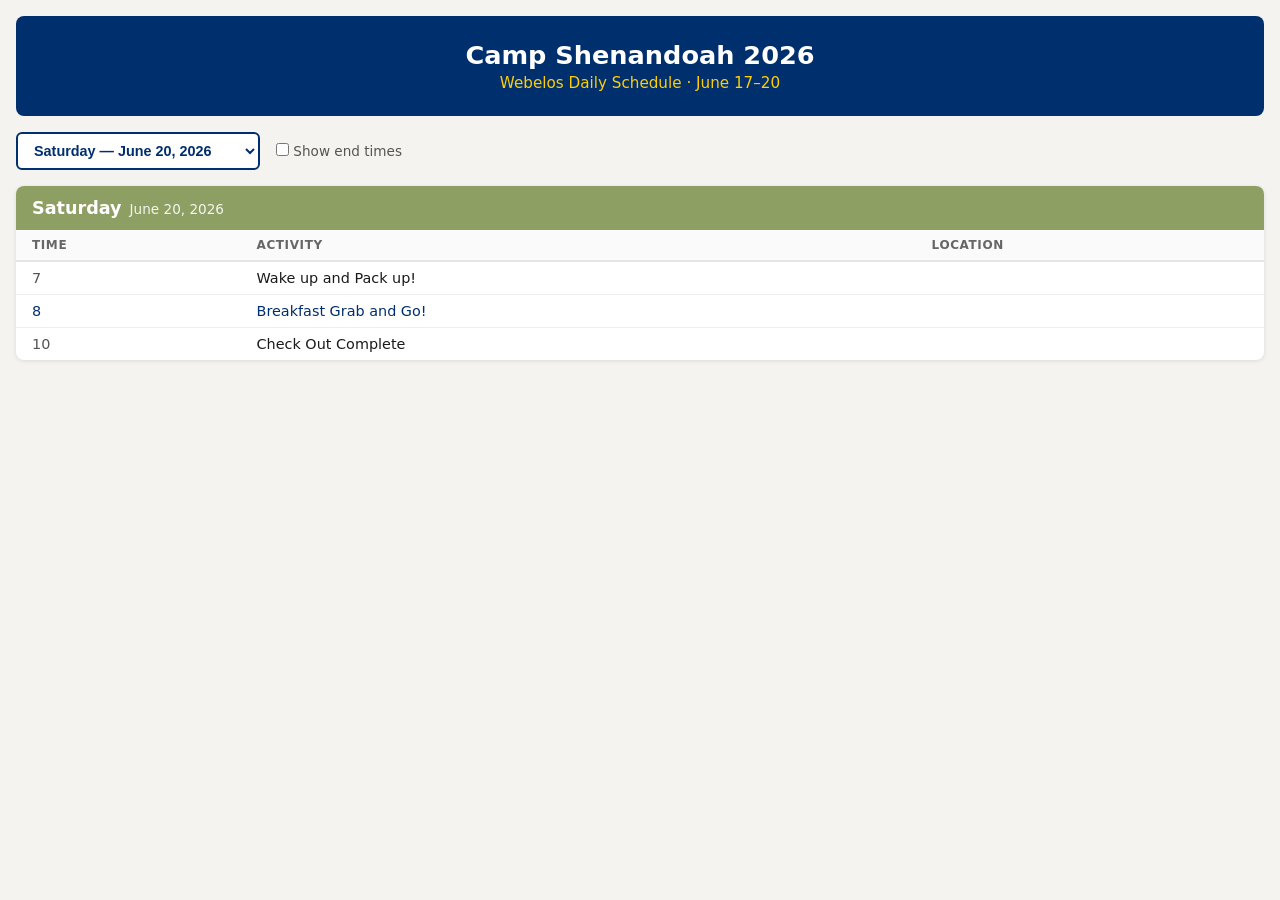
<file: webelos-schedule/2026/index.html>
<!DOCTYPE html>
<html lang="en">
<head>
  <meta charset="UTF-8">
  <meta name="viewport" content="width=device-width, initial-scale=1.0">
  <title>Webelos Camp Shenandoah 2026 - Daily Schedule</title>
  <link rel="stylesheet" href="scouts.css">
  <style>
    @page { size: landscape; margin: 0.4in; }

    * { box-sizing: border-box; margin: 0; padding: 0; }

    body {
      font-family: system-ui, -apple-system, sans-serif;
      background: #f4f3f0;
      color: #1a1a1a;
      padding: 1rem;
    }

    header {
      text-align: center;
      padding: 1.5rem 1rem;
      background: var(--cub-blue);
      color: white;
      border-radius: 8px;
      margin-bottom: 1rem;
    }

    header h1 {
      font-size: 1.6rem;
      margin-bottom: 0.25rem;
    }

    header p {
      color: var(--cub-yellow);
      font-size: 0.95rem;
    }

    /* Nav */
    nav {
      display: flex;
      align-items: center;
      gap: 1rem;
      margin-bottom: 1rem;
    }

    nav label {
      font-size: 0.85rem;
      color: #555;
      cursor: pointer;
      user-select: none;
    }

    nav select {
      padding: 0.5rem 0.75rem;
      border: 2px solid var(--cub-blue);
      background: white;
      color: var(--cub-blue);
      font-weight: 600;
      font-size: 0.9rem;
      border-radius: 6px;
      cursor: pointer;
    }

    /* Single-day view */
    .day-view { display: none; }
    .day-view.visible { display: block; }

    .day-card {
      background: white;
      border-radius: 8px;
      overflow: hidden;
      box-shadow: 0 1px 4px rgba(0,0,0,0.1);
    }

    .day-card h2 {
      padding: 0.75rem 1rem;
      background: var(--webelos);
      color: white;
      font-size: 1.1rem;
    }

    .day-card h2 span {
      font-weight: 400;
      font-size: 0.85rem;
      opacity: 0.9;
      margin-left: 0.5rem;
    }

    .event-table {
      width: 100%;
      border-collapse: collapse;
    }

    .event-table th {
      text-align: left;
      padding: 0.5rem 1rem;
      font-size: 0.75rem;
      text-transform: uppercase;
      letter-spacing: 0.05em;
      color: #666;
      border-bottom: 2px solid #e5e5e5;
      background: #fafafa;
    }

    .event-table td {
      padding: 0.5rem 1rem;
      border-bottom: 1px solid #eee;
      font-size: 0.9rem;
    }

    .event-table tr:last-child td { border-bottom: none; }

    .event-table .time-col { white-space: nowrap; color: #555; width: auto; }
    .event-table .activity-col { font-weight: 500; }
    .event-table .location-col { color: #666; font-size: 0.85rem; }

    .event-table tr.activity-slot { background: #fffbe6; }
    .event-table tr.activity-slot .activity-col[contenteditable] {
      cursor: text;
      border-bottom: 1px dashed #cca;
      min-width: 80px;
    }
    .event-table tr.activity-slot .activity-col[contenteditable]:focus {
      outline: 2px solid var(--cub-yellow);
      outline-offset: -1px;
      background: #fff9d6;
    }
    .event-table tr.meal-slot td { color: var(--cub-blue); }

    /* All-days grid view */
    .grid-view { display: none; }
    .grid-view.visible { display: grid; grid-template-columns: repeat(4, 1fr); gap: 0.75rem; }

    .grid-view .day-card h2 { font-size: 0.95rem; padding: 0.6rem 0.75rem; }
    .grid-view .event-table th { padding: 0.35rem 0.6rem; font-size: 0.65rem; }
    .grid-view .event-table td { padding: 0.3rem 0.6rem; font-size: 0.75rem; }
    .grid-view .event-table .time-col { width: auto; }

    /* Responsive */
    @media (max-width: 900px) {
      .grid-view.visible { grid-template-columns: repeat(2, 1fr); }
    }

    @media (max-width: 550px) {
      .grid-view.visible { grid-template-columns: 1fr; }
      header h1 { font-size: 1.2rem; }
      nav button { padding: 0.4rem 0.8rem; font-size: 0.8rem; }
    }

    /* Print */
    @media print {
      body { background: white; padding: 0; font-size: 7pt; }
      header { padding: 0.2rem; border-radius: 0; margin-bottom: 0.2rem; }
      header h1 { font-size: 10pt; margin-bottom: 0; }
      header p { font-size: 7pt; }
      nav { display: none; }
      .day-view { display: none !important; }
      .grid-view { display: grid !important; grid-template-columns: repeat(4, 1fr); gap: 0.1rem; }
      .grid-view .day-card { box-shadow: none; border: 1px solid #ccc; break-inside: avoid; }
      .grid-view .day-card h2 { font-size: 7pt; padding: 0.15rem 0.3rem; }
      .grid-view .day-card h2 span { font-size: 6pt; }
      .grid-view .event-table th { padding: 0.1rem 0.25rem; font-size: 6pt; }
      .grid-view .event-table td { padding: 0.1rem 0.25rem; font-size: 7pt; line-height: 1.3; }
      .grid-view .event-table td { font-size: 7pt; }
      .grid-view .event-table th { font-size: 5.5pt; }
    }
  </style>
</head>
<body>
  <header>
    <h1>Camp Shenandoah 2026</h1>
    <p>Webelos Daily Schedule &middot; June 17&ndash;20</p>
  </header>

  <nav>
    <select id="day-select"></select>
    <label><input type="checkbox" id="show-end-times"> Show end times</label>
  </nav>
  <main id="content"></main>

  <script>
    const MEALS = ['Breakfast', 'Lunch', 'Supper', 'Breakfast Grab and Go!'];
    const ACTIVITIES = ['Activity 1', 'Activity 2', 'Activity 3', 'Activity 4'];
    const LS_KEY = 'camp-shenandoah-2026-activities';

    function loadActivities() {
      try { return JSON.parse(localStorage.getItem(LS_KEY)) || {}; } catch { return {}; }
    }

    function saveActivity(slot, value) {
      const data = loadActivities();
      data[slot] = value;
      localStorage.setItem(LS_KEY, JSON.stringify(data));
    }

    function getActivityLabel(slot) {
      const data = loadActivities();
      return data[slot] || slot;
    }

    let programAreaMap = {};

    function lookupArea(programName) {
      return programAreaMap[programName] || '';
    }

    function formatTime(t) {
      const [h, m] = t.split(':').map(Number);
      const h12 = h % 12 || 12;
      return m === 0 ? `${h12}` : `${h12}:${String(m).padStart(2, '0')}`;
    }

    let showEndTimes = false;

    function timeRange(ev) {
      if (!showEndTimes || !ev.end_time) return formatTime(ev.start_time);
      return `${formatTime(ev.start_time)}\u2013${formatTime(ev.end_time)}`;
    }

    function rowClass(ev) {
      if (ACTIVITIES.includes(ev.activity)) return 'activity-slot';
      if (MEALS.includes(ev.activity)) return 'meal-slot';
      return '';
    }

    function buildTable(events, compact) {
      let rows = events.map(ev => {
        const cls = rowClass(ev);
        const isSlot = ACTIVITIES.includes(ev.activity);
        const label = isSlot ? getActivityLabel(ev.activity) : ev.activity;
        const editable = isSlot ? ` contenteditable="true" data-slot="${ev.activity}" title="Click to edit"` : '';
        const location = isSlot ? lookupArea(label) : (ev.location || '');
        const loc = compact ? '' : `<td class="location-col"${isSlot ? ` data-loc-for="${ev.activity}"` : ''}>${location}</td>`;
        return `<tr class="${cls}">
          <td class="time-col">${timeRange(ev)}</td>
          <td class="activity-col"${editable}>${label}</td>
          ${loc}
        </tr>`;
      }).join('');
      const locHeader = compact ? '' : '<th>Location</th>';
      return `<table class="event-table">
        <thead><tr><th>Time</th><th>Activity</th>${locHeader}</tr></thead>
        <tbody>${rows}</tbody>
      </table>`;
    }

    function buildDayCard(dayName, dayData, compact) {
      return `<div class="day-card">
        <h2>${dayName}<span>${dayData.date}</span></h2>
        ${buildTable(dayData.events, compact)}
      </div>`;
    }

    // Seed localStorage from scout.json if not already populated
    if (!localStorage.getItem(LS_KEY)) {
      fetch('scout.json')
        .then(r => r.json())
        .then(scout => {
          const data = {};
          for (const [slot, info] of Object.entries(scout)) {
            data[slot] = info.program;
          }
          localStorage.setItem(LS_KEY, JSON.stringify(data));
          location.reload();
        })
        .catch(() => {});
    }

    Promise.all([
      fetch('daily-schedule.json').then(r => r.json()),
      fetch('program-areas.json').then(r => r.json())
    ]).then(([schedule, programAreas]) => {
        programAreas.forEach(p => { programAreaMap[p.program] = p.area; });
        const days = Object.keys(schedule);
        const select = document.getElementById('day-select');
        const content = document.getElementById('content');

        // Populate dropdown
        days.forEach(day => {
          const opt = document.createElement('option');
          opt.value = day;
          opt.textContent = `${day} — ${schedule[day].date}`;
          select.appendChild(opt);
        });
        const allOpt = document.createElement('option');
        allOpt.value = 'all';
        allOpt.textContent = 'All Days';
        select.appendChild(allOpt);

        // Create day views
        days.forEach(day => {
          const div = document.createElement('div');
          div.className = 'day-view';
          div.id = `view-${day}`;
          div.innerHTML = buildDayCard(day, schedule[day], false);
          content.appendChild(div);
        });

        function buildGridHTML() {
          return days.map(d => buildDayCard(d, schedule[d], true)).join('');
        }

        // Create grid view
        const gridDiv = document.createElement('div');
        gridDiv.className = 'grid-view';
        gridDiv.id = 'view-all';
        gridDiv.innerHTML = buildGridHTML();
        content.appendChild(gridDiv);

        function showView(dayKey) {
          document.querySelectorAll('.day-view, .grid-view').forEach(el => el.classList.remove('visible'));
          const target = document.getElementById(`view-${dayKey}`);
          if (target) target.classList.add('visible');
          select.value = dayKey;
        }

        select.addEventListener('change', () => showView(select.value));

        function rebuild() {
          days.forEach(day => {
            document.getElementById(`view-${day}`).innerHTML = buildDayCard(day, schedule[day], false);
          });
          document.getElementById('view-all').innerHTML = buildGridHTML();
        }

        document.getElementById('show-end-times').addEventListener('change', e => {
          showEndTimes = e.target.checked;
          rebuild();
        });

        // Persist edits on blur and sync all matching cells
        content.addEventListener('blur', e => {
          const td = e.target;
          if (!td.matches('[data-slot]')) return;
          const slot = td.dataset.slot;
          const value = td.textContent.trim();
          const resolved = value || slot;
          saveActivity(slot, resolved);
          const area = lookupArea(resolved);
          // Sync all activity cells and location cells with the same slot
          document.querySelectorAll(`[data-slot="${slot}"]`).forEach(el => {
            if (el !== td) el.textContent = resolved;
          });
          document.querySelectorAll(`[data-loc-for="${slot}"]`).forEach(el => {
            el.textContent = area;
          });
        }, true);

        // Prevent newlines in contenteditable
        content.addEventListener('keydown', e => {
          if (e.target.matches('[data-slot]') && e.key === 'Enter') {
            e.preventDefault();
            e.target.blur();
          }
        });

        // Default to today's day name, or Wednesday
        const todayName = new Date().toLocaleDateString('en-US', { weekday: 'long' });
        const defaultDay = days.includes(todayName) ? todayName : days[0];
        showView(defaultDay);
      });
  </script>
</body>
</html>
</file>
<file: webelos-schedule/2026/scouts.css>
:root{
    --lion: #EEC250;
    --tiger: #DA834C;
    --wolf: #C6443F;
    --bear: #9FC2DC;
    --webelos: #8E9F63;
    --arrow-of-light: #E9D8C5;
    --cub-blue: #002F6D;
    --cub-yellow: #FFCE04;
}
</file>
